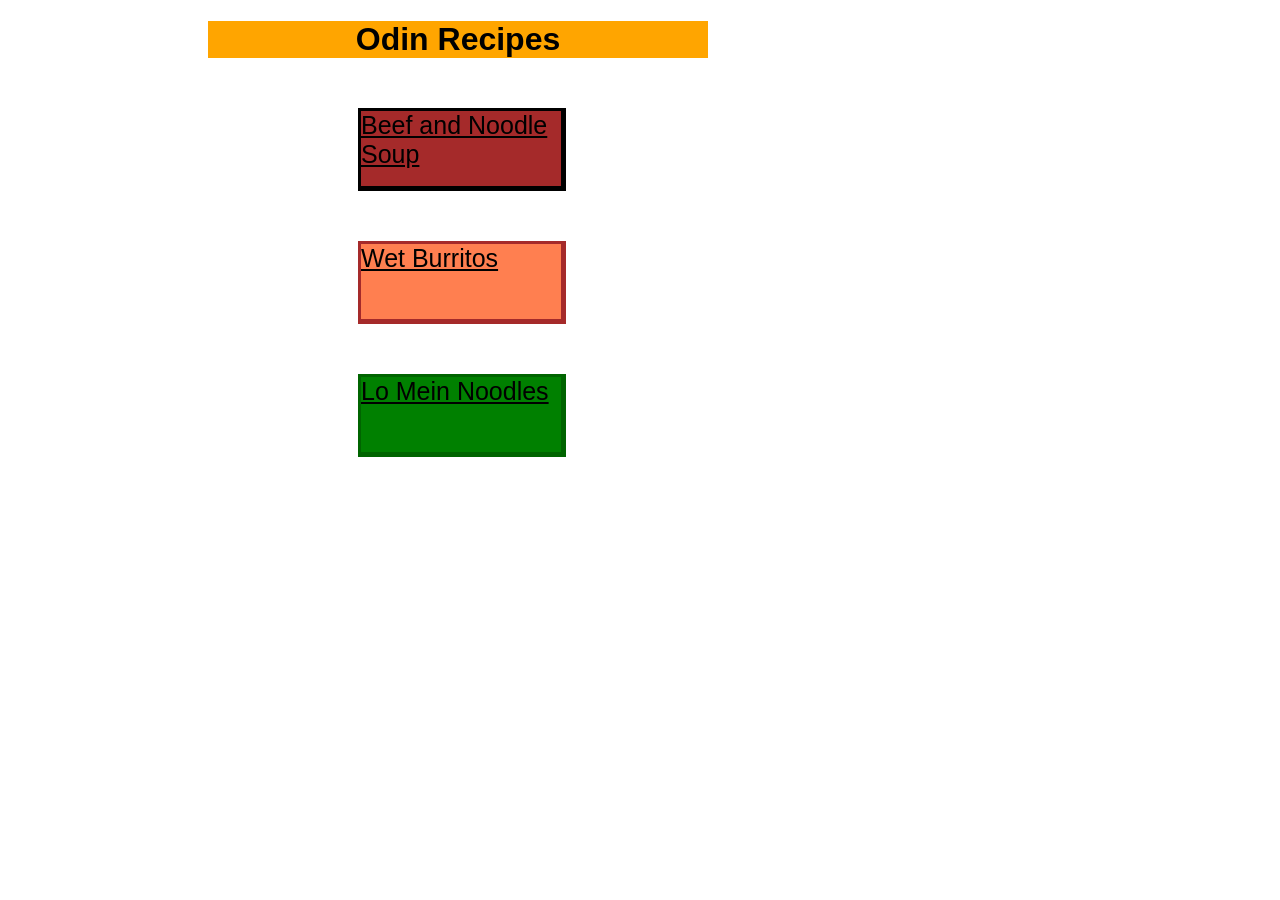
<file: index.html>
<!DOCTYPE html>
<html lang="en">
<head>
    <meta charset="UTF-8">
    <meta name="viewport" content="width=device-width, initial-scale=1.0">
    <title>Odin Recipes</title>
    <link rel="stylesheet" href="style.css">
</head>
<body>
    
</body>
</html>

    <body>
        <h1 class="title">Odin Recipes</h1>
        <a href="recipes/beefandnoodlesoup.html" class="one">Beef and Noodle Soup</a>
        <a href="recipes/wet-burritos.html" class="two">Wet Burritos</a>
        <a href="recipes/lo-mein-noodles.html" class="three">Lo Mein Noodles</a>
        
    </body>
</html>
</file>
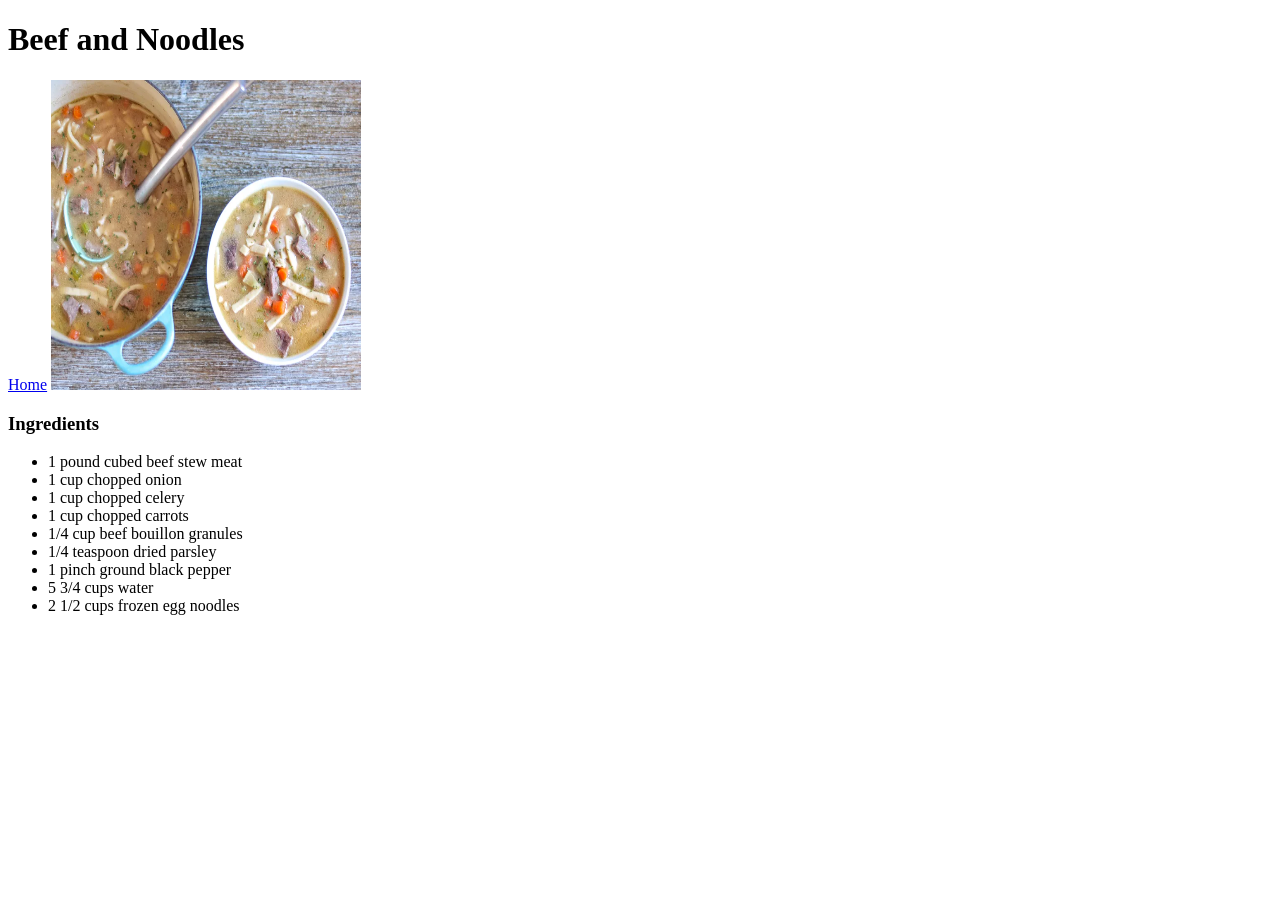
<file: recipes/beefandnoodles.html>
<!DOCTYPE html>
<html lang="en">
<head>
    <meta charset="UFT-8">
    <title>Beef and Noodles Recipe</title>
</head>

<body>
    <h1>Beef and Noodles</h1>
    <a href="../index.html">Home</a>

    <img src="../images/beef and noodles.png" alt="A photo of a beef and noodles dinner" 
    height="310" width="310">

    <h3>Ingredients</h3>
    <ul>
        <li> 1 pound cubed beef stew meat</li>
        <li>1 cup chopped onion</li>
        <li>1 cup chopped celery</li>
        <li>1 cup chopped carrots</li>
        <li>1/4 cup beef bouillon granules</li>
        <li>1/4 teaspoon dried parsley</li>
        <li>1 pinch ground black pepper</li>
        <li>5 3/4 cups water</li>
        <li>2 1/2 cups frozen egg noodles</li>
    </ul>

</html>
</file>
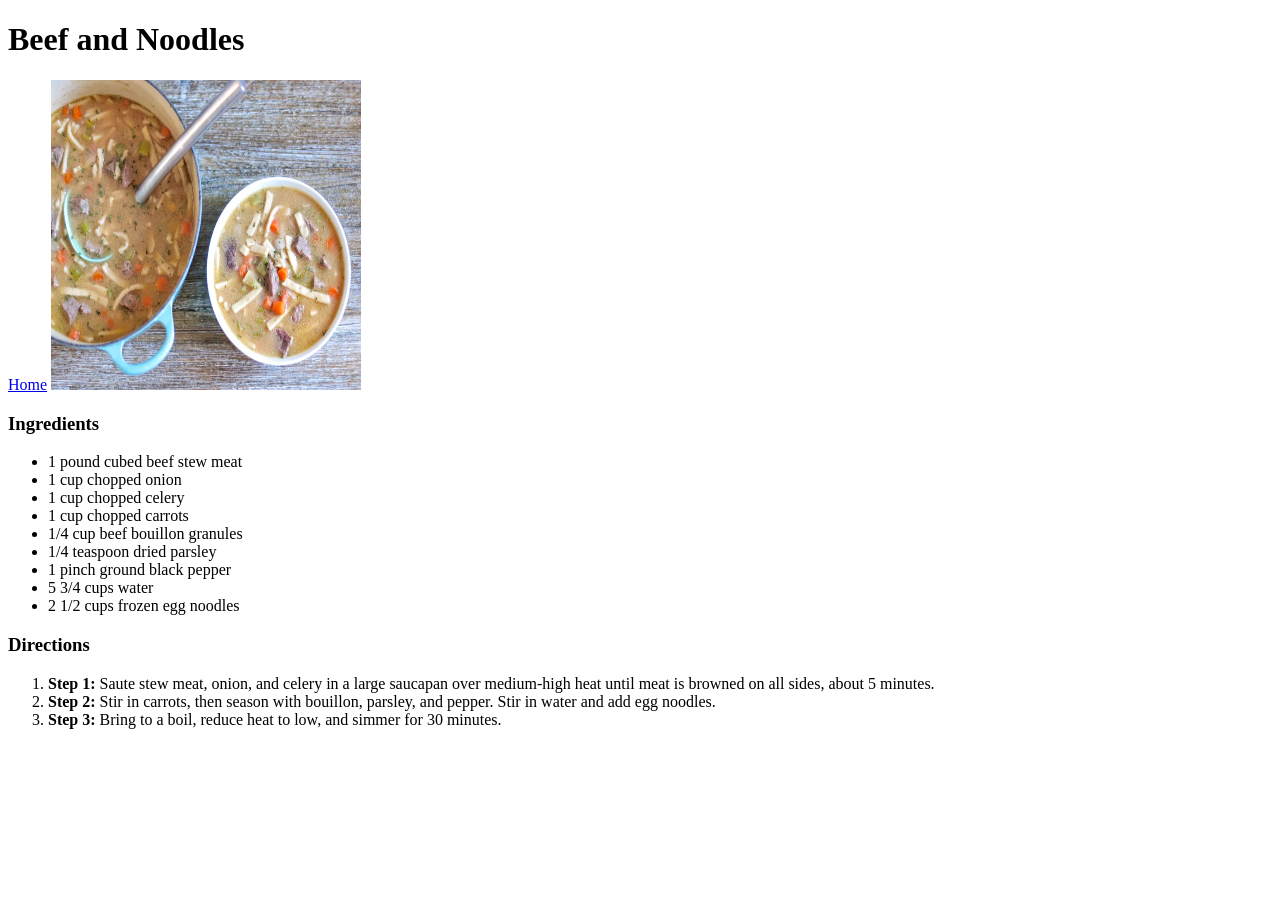
<file: recipes/beefandnoodlesoup.html>
<!DOCTYPE html>
<html lang="en">
<head>
    <meta charset="UTF-8">
    <title>Beef and Noodle Soup Recipe</title>
</head>

<body>
    <h1>Beef and Noodles</h1>
    <a href="../index.html">Home</a>

    <img src="../images/beef and noodles.png" alt="A photo of a beef and noodles dinner" 
    height="310" width="310">

    <h3>Ingredients</h3>
    <ul>
        <li> 1 pound cubed beef stew meat</li>
        <li>1 cup chopped onion</li>
        <li>1 cup chopped celery</li>
        <li>1 cup chopped carrots</li>
        <li>1/4 cup beef bouillon granules</li>
        <li>1/4 teaspoon dried parsley</li>
        <li>1 pinch ground black pepper</li>
        <li>5 3/4 cups water</li>
        <li>2 1/2 cups frozen egg noodles</li>
    </ul>

    <h3>Directions</h3>
    <ol>
        <li> <strong>Step 1:</strong> Saute stew meat, onion, and celery
        in a large saucapan over medium-high heat until meat is browned on
    all sides, about 5 minutes.</li>
        <li> <strong>Step 2:</strong> Stir in carrots, then season with
        bouillon, parsley, and pepper. Stir in water and add egg noodles.</li>
        <li> <strong>Step 3:</strong> Bring to a boil, reduce heat to low,
        and simmer for 30 minutes.</li>
    </ol>

</html>
</file>
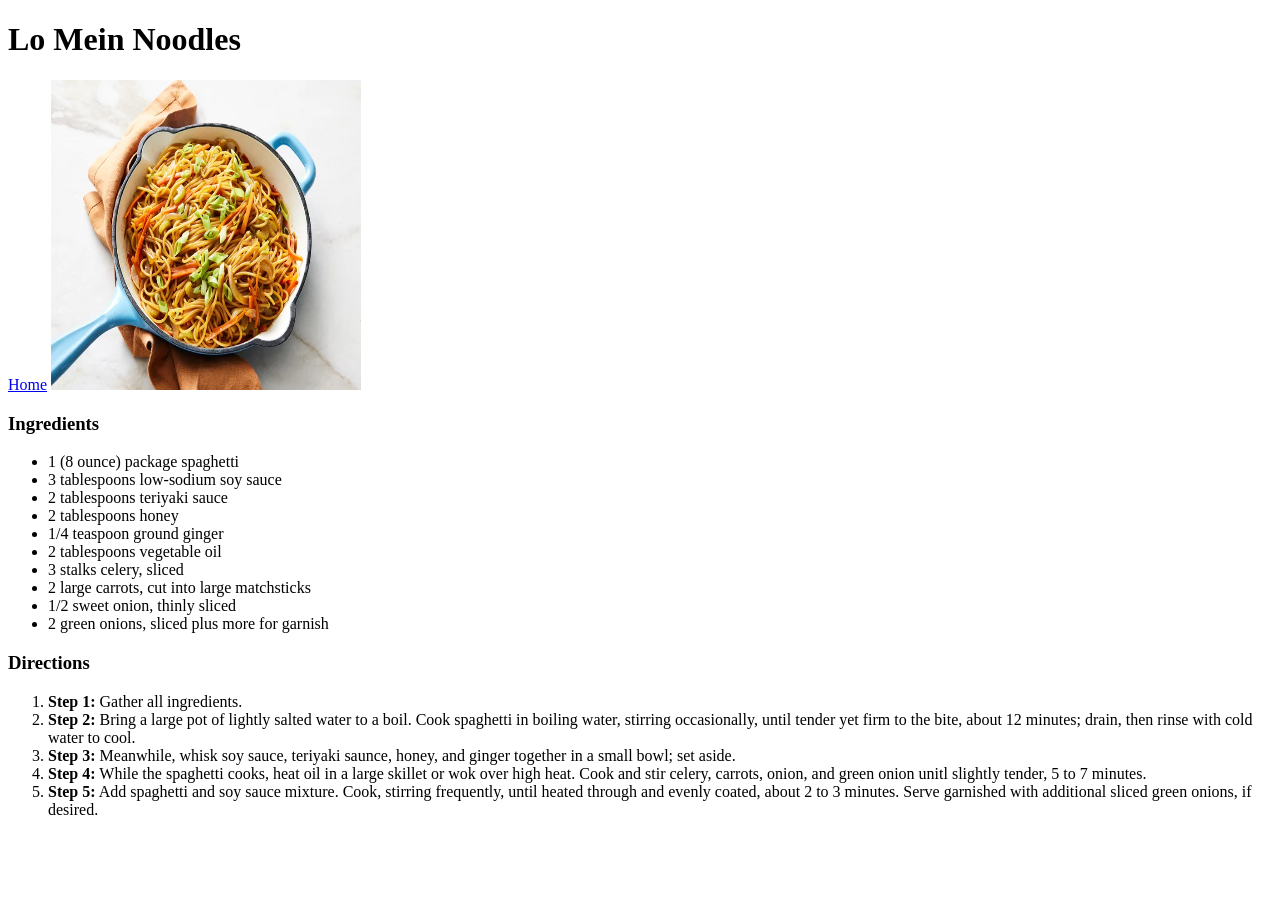
<file: recipes/lo-mein-noodles.html>
<!DOCTYPE html>
<html lang="en">
    <head>
        <meta charset="UTF-8">
        <title>Lo Mein Noodles</title>
    </head>

    <h1>Lo Mein Noodles</h1>
    <a href="../index.html">Home</a>

    <img src="../images/lo-mein-noodles.png" alt="A photo of lo mein noodles"
    height="310" width="310">

    <h3>Ingredients</h3>

    <ul>
        <li>1 (8 ounce) package spaghetti</li>
        <li>3 tablespoons low-sodium soy sauce</li>
        <li>2 tablespoons teriyaki sauce</li>
        <li>2 tablespoons honey</li>
        <li>1/4 teaspoon ground ginger</li>
        <li>2 tablespoons vegetable oil</li>
        <li>3 stalks celery, sliced</li>
        <li>2 large carrots, cut into large matchsticks</li>
        <li>1/2 sweet onion, thinly sliced</li>
        <li>2 green onions, sliced plus more for garnish</li>
    </ul>

    <h3>Directions</h3>

    <ol>
        <li> <strong>Step 1:</strong> Gather all ingredients.</li>
        <li> <strong>Step 2:</strong> Bring a large pot of lightly salted water
        to a boil. Cook spaghetti in boiling water, stirring occasionally,
        until tender yet firm to the bite, about 12 minutes; drain, then
        rinse with cold water to cool.</li>
        <li> <strong>Step 3:</strong> Meanwhile, whisk soy sauce, teriyaki saunce,
        honey, and ginger together in a small bowl; set aside.</li>
        <li> <strong>Step 4:</strong> While the spaghetti cooks, heat oil in a large
        skillet or wok over high heat. Cook and stir celery, carrots, onion, and green
        onion unitl slightly tender, 5 to 7 minutes.</li>
        <li> <strong>Step 5:</strong> Add spaghetti and soy sauce mixture. Cook,
        stirring frequently, until heated through and evenly coated, about 2 to 3 minutes.
        Serve garnished with additional sliced green onions, if desired.</li>

    </ol>
</html>
</file>
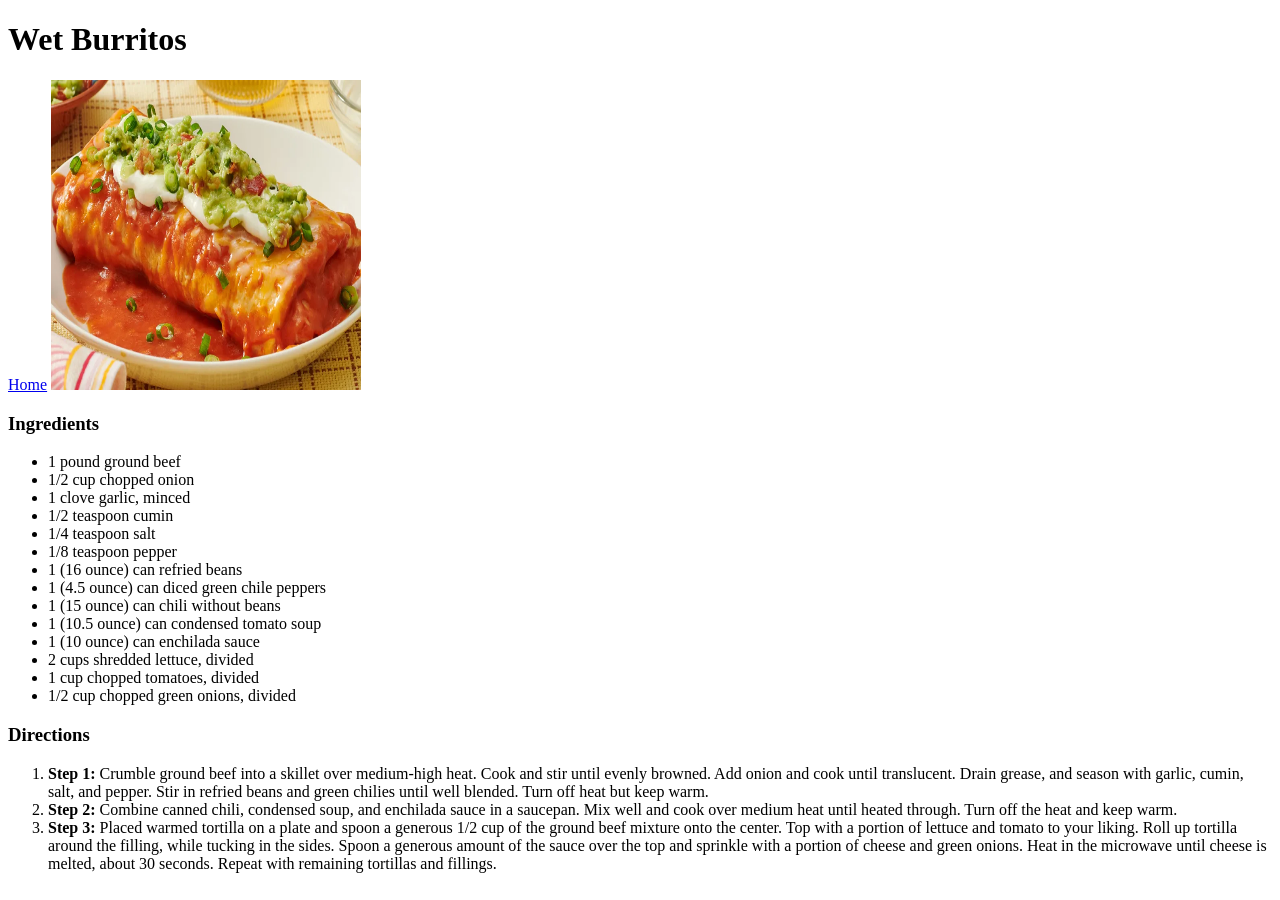
<file: recipes/wet-burritos.html>
<!DOCTYPE html>
<html lang="en">
    <head>
        <meta charset="UTF-8">
        <title>Wet Burritos</title>
    </head>

    <body>
        <h1>Wet Burritos</h1>
        <a href="../index.html">Home</a>

        <img src="../images/wetburritos.png" alt="A photo of a wet burrito" 
        height="310" width="310">

        <h3>Ingredients</h3>
        <ul>
            <li>1 pound ground beef</li>
            <li>1/2 cup chopped onion</li>
            <li>1 clove garlic, minced</li>
            <li>1/2 teaspoon cumin</li>
            <li>1/4 teaspoon salt</li>
            <li>1/8 teaspoon pepper</li>
            <li>1 (16 ounce) can refried beans</li>
            <li>1 (4.5 ounce) can diced green chile peppers</li>
            <li>1 (15 ounce) can chili without beans</li>
            <li>1 (10.5 ounce) can condensed tomato soup</li>
            <li>1 (10 ounce) can enchilada sauce</li>
            <li>2 cups shredded lettuce, divided</li>
            <li>1 cup chopped tomatoes, divided</li>
            <li>1/2 cup chopped green onions, divided</li>
        </ul>

        <h3>Directions</h3>
        <ol>
            <li> <strong>Step 1:</strong> Crumble ground beef into a
        skillet over medium-high heat. Cook and stir until evenly
        browned. Add onion and cook until translucent. Drain grease, and
        season with garlic, cumin, salt, and pepper. Stir in refried beans
        and green chilies until well blended. Turn off heat but keep warm.</li>
            <li> <strong>Step 2:</strong> Combine canned chili, condensed soup,
        and enchilada sauce in a saucepan. Mix well and cook over medium
        heat until heated through. Turn off the heat and keep warm.</li>
            <li> <strong>Step 3:</strong> Placed warmed tortilla on a plate
        and spoon a generous 1/2 cup of the ground beef mixture onto the center.
        Top with a portion of lettuce and tomato to your liking. Roll up
        tortilla around the filling, while tucking in the sides. Spoon a
        generous amount of the sauce over the top and sprinkle with a portion
        of cheese and green onions. Heat in the microwave until cheese
        is melted, about 30 seconds. Repeat with remaining tortillas and fillings.</li>
        </ol>

    </body>
</html>
</file>
<file: style.css>
.title {
    font-family: Verdana, Geneva, Tahoma, sans-serif;
    background-color: orange;
    box-sizing: border-box;
    width: 500px;
    text-align: center;
    margin-left: 200px;
}

.one,
.two,
.three {
    font-family: 'Gill Sans', 'Gill Sans MT', Calibri, 'Trebuchet MS', sans-serif;
    display: block;
    width: 200px;
    height: 75px;
    font-size: 25px;
    margin-left: 350px;
    margin-top: 50px;
}

.one {
    background-color: brown;
    color: black;
    border: solid black;
    border-right-width: 5px;
    border-bottom-width: 5px;
}

.two {
    background-color: coral;
    color: black;
    border: solid brown;
    border-right-width: 5px;
    border-bottom-width: 5px;
}

.three {
    background-color: green;
    color: black;
    border: solid darkgreen;
    border-right-width: 5px;
    border-bottom-width: 5px;
}
</file>
